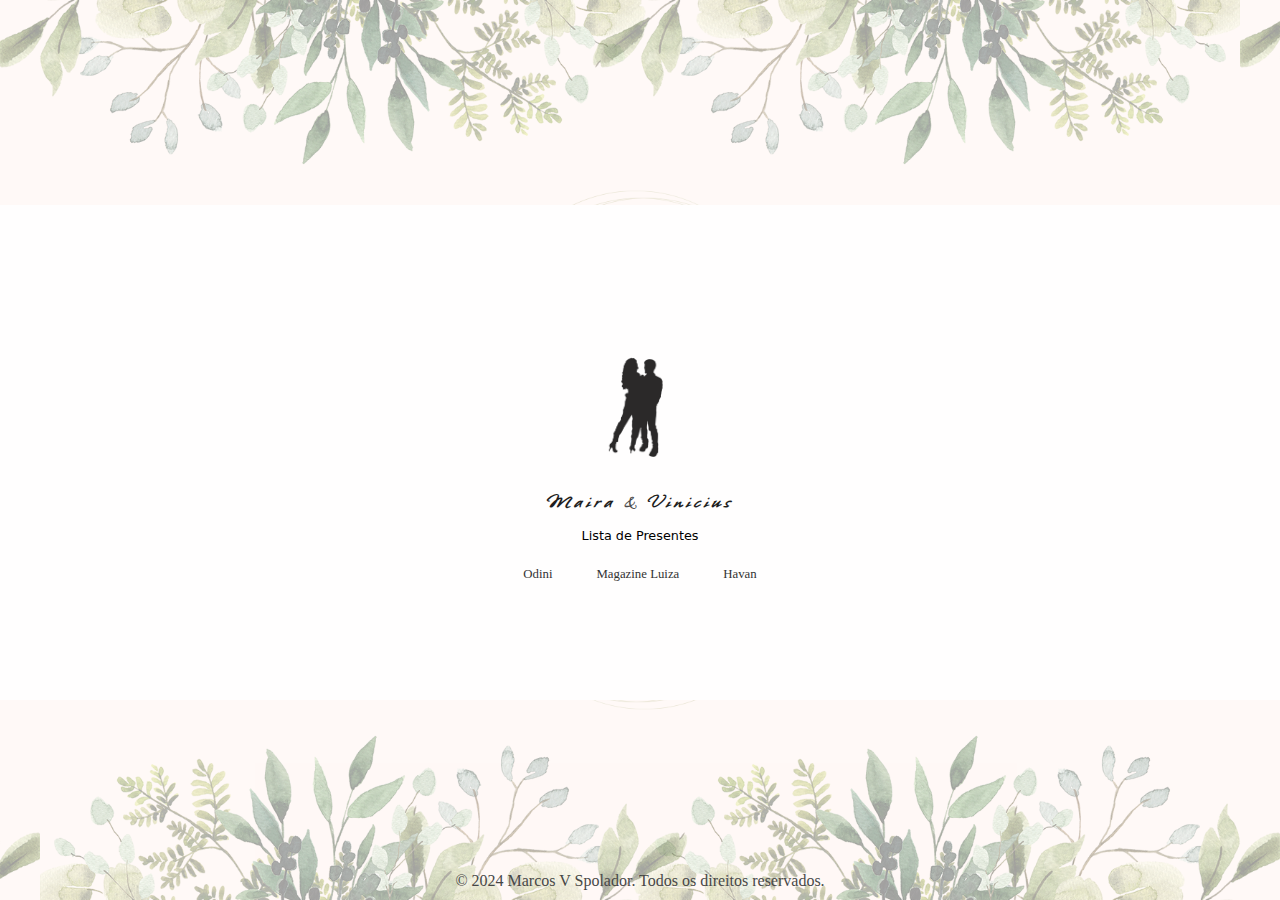
<file: index.html>
<!DOCTYPE html>
<html lang="pt-br">
<head>
    <meta charset="UTF-8">
    <meta name="viewport" content="width=device-width, initial-scale=1.0">
    <link rel="stylesheet" href="estilos/estyle.css">
    <link rel="stylesheet" href="estilos/medias_style.css">
    <link rel="shortcut icon" href="img/logo.png" type="image/x-icon">
    <title>Lista de Presentes</title>
</head>
<body >
    <header>
    </header>
    <main>
        <menu>
            <div class="logo">
                <img src="img/logo.png" width="120px" alt="">
                <h1>Maira <span>&</span> Vinicius</h1>
                <p class="p2">Lista de Presentes</p>
            </div>
            
            <a href="ordini.html">Odini</a>
    
            <a href="mgluiza.html">Magazine Luiza</a>
    
            <a href="havan.html">Havan</a>
        </menu>
    </main>
    <footer>
        <p>&copy; 2024 Marcos V Spolador. Todos os direitos reservados.</p>
    </footer>
</body>
</html>
</file>
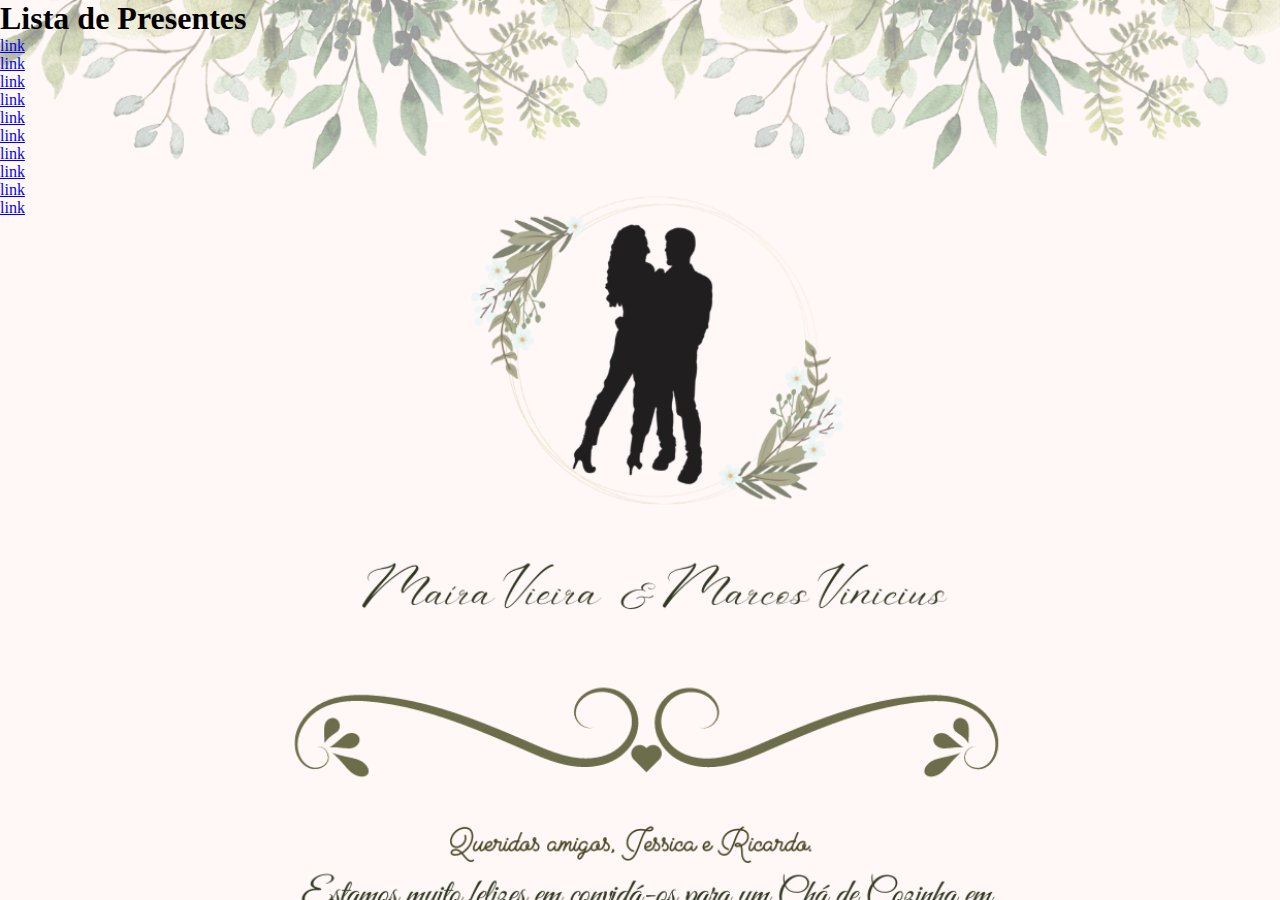
<file: havan.html>
<!DOCTYPE html>
<html lang="pt-br">
<head>
    <meta charset="UTF-8">
    <meta name="viewport" content="width=device-width, initial-scale=1.0">
    <link rel="stylesheet" href="estyle.css">
    <title>Cha de cozinha</title>
</head>
<body class="pag2">
    <div id="centro">
        <div id="titulo">
            <h1>Lista de Presentes</h1>
        </div>

        <div id="conteudo">
            <div id="links">
            <ul>
               <li><a href="#">link</a></li>
               <li><a href="#">link</a></li>
               <li><a href="#">link</a></li>
               <li><a href="#">link</a></li>
               <li><a href="#">link</a></li>
               <li><a href="#">link</a></li>
               <li><a href="#">link</a></li>
               <li><a href="#">link</a></li>
               <li><a href="#">link</a></li>
               <li><a href="#">link</a></li>
            </ul>
            
            </div>
            <div id="img">
            </div>
        </div>
    </div>
</body>
</html>
</file>
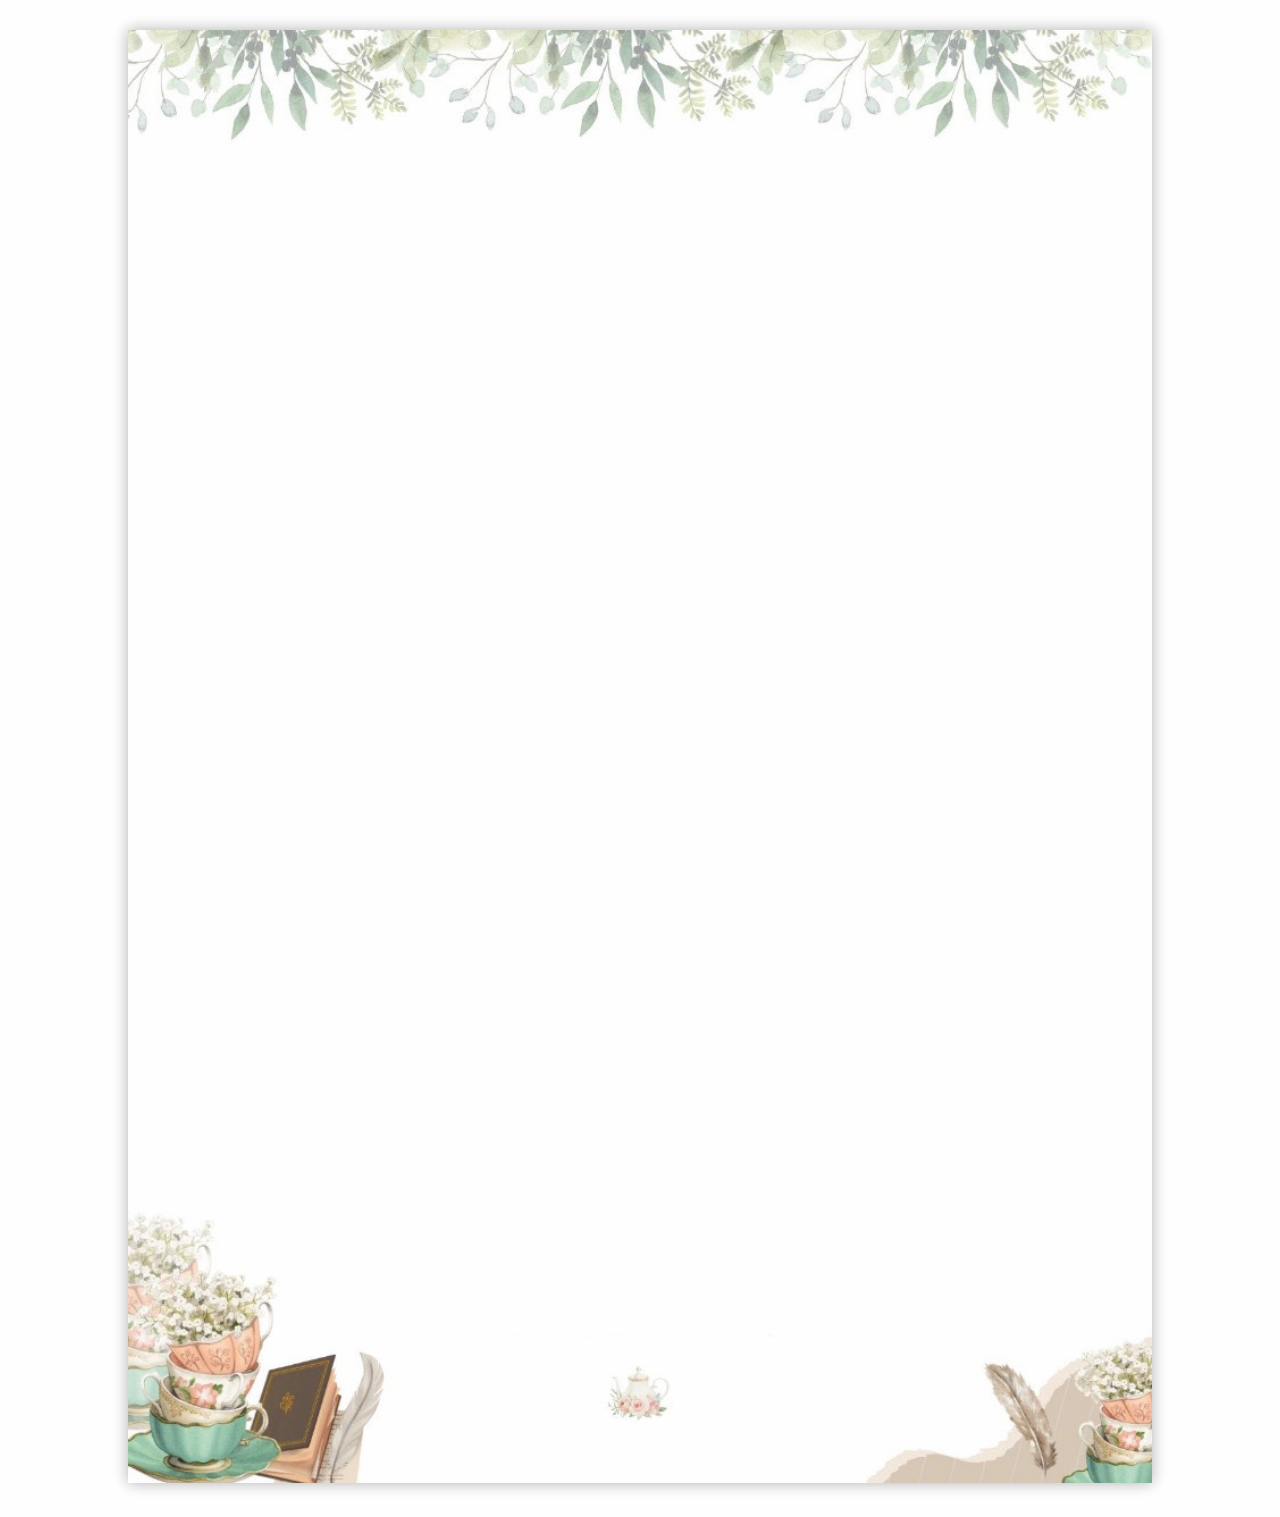
<file: ordini.html>
<!DOCTYPE html>
<html lang="pt-br">
<head>
    <meta charset="UTF-8">
    <meta name="viewport" content="width=device-width, initial-scale=1.0">
    <link rel="stylesheet" href="estyle.css">
    <title>Lista de Presentes</title>
</head>
<body>
    <div class="img_folha">
        <img src="img/img-pag.jpg" alt="">
    </div>
</body>
</html>
</file>
<file: estilos/estyle.css>
@import url('https://fonts.googleapis.com/css2?family=Bebas+Neue&family=Whisper&display=swap');

*{
    margin: 0px;
    padding: 0px;
}

html, body{
    height: 100%;
    background-color: #FFFEFE; 
}

body {
    display: flex;
    flex-direction: column;
}

header{
    background-image: url(../img/fundo.png);
    opacity: 90%;
    width: 100vw;
    height: 205px;
    text-align: center;
}

img{
    text-align: center;
    opacity: 95%;
}


main{
    flex: 1; 
    display: flex;
    flex-direction: column;
    align-items: center;
    justify-content: center; 
}

main menu .logo{
    text-align: center;
}

.logo h1{
    text-align: center;
    font-size: 1.3em;
    padding: 3px;
    letter-spacing:4px;
    font-family: "Whisper", cursive;
    opacity: 88%;
}
.logo .p2{
    text-align: center;
    padding-top: 10px;
    padding-bottom: 21px;
    font-family: system-ui, -apple-system, BlinkMacSystemFont, 'Segoe UI', Roboto, Oxygen, Ubuntu, Cantarell, 'Open Sans', 'Helvetica Neue', sans-serif;
    font-size: 0.8em;
}

.logo h1 span{
   font-size:0.7em;
   opacity: 80%;
}

menu{
    text-align: center;
    box-sizing: border-box;
    margin-top: 40px;
    padding-bottom: 30px;
}

menu a{
    text-align: center;
    text-decoration: none;
    color: #333;
    padding: 15px;
    margin: 5px;  
    font-size: 0.8em;
    transition: background-color 0.4s ease, color 0.2s ease, border-color 0.2s ease, box-shadow 0.2s ease;
}

menu a:hover{
    background-color: #a1af9b;
    color: #FFF8F6;
    border-radius: 4px;
    box-shadow: 0px 0px 8px rgba(0, 0, 0, 0.329);
}

.pag2 {
    background-image: url(img/fundo.png);
    background-repeat: no-repeat;
    background-size: cover;
    background-color: rgba(0, 0, 0, 0.5);  
}

.img_folha{
    text-align: center;
    padding: 30px;
    
}

.img_folha img{
    width: 80vw;
    height:auto;
    box-shadow: 0px 0px 15px rgba(0, 0, 0, 0.329);
}

footer{
    background-image: url(../img/fundo.png);
    transform:rotate(180deg);
    width: 100vw;
    height: 200px;
    text-align: center;
    opacity: 90%;
}

footer p{
    padding: 10px;
    text-align: center;
    color:#333;
    transform:rotate(180deg);
}
</file>
<file: estilos/medias_style.css>
@media screen and(max-width:"") {
    
}
</file>
<file: estyle.css>
@import url('https://fonts.googleapis.com/css2?family=Bebas+Neue&family=Whisper&display=swap');

*{
    margin: 0px;
    padding: 0px;
}

body, html{
    background-color: #FFFEFE;
    height: 100vh;
}

body{
    display: flex;
    flex-direction: column;
}


header{
    background-image: url(img/img-pag.jpg);
    opacity: 90%;
    width: 100vw;
    height: 205px;
    text-align: center;
    background-repeat: no-repeat;
    background-size: cover;
}

img{
    text-align: center;
    opacity: 95%;
}

.logo{
    text-align: center;
}

.logo h1{
    text-align: center;
    font-size: 1.6em;
    padding: 5px;
    letter-spacing: 3px;
    font-family: "Whisper", cursive;
    opacity: 80%;
}
.logo .p2{
    text-align: center;
    padding-top: 10px;
    font-family: system-ui, -apple-system, BlinkMacSystemFont, 'Segoe UI', Roboto, Oxygen, Ubuntu, Cantarell, 'Open Sans', 'Helvetica Neue', sans-serif;
    font-size: 0.9em;
}

.logo h1 span{
   padding: 10px;
}

menu{
    text-align: center;
    box-sizing: border-box;
    margin-top: 40px;
    padding-bottom: 30px;
}

menu a{
    text-align: center;
    text-decoration: none;
    color: #333;
    padding: 20px;
    margin: 20px;  
    transition: background-color 0.4s ease, color 0.2s ease, border-color 0.2s ease, box-shadow 0.2s ease;
}

menu a:hover{
    background-color: #a1af9b;
    color: #FFF8F6;
    border-radius: 4px;
    box-shadow: 0px 0px 8px rgba(0, 0, 0, 0.329);
}

main{
    flex: 1;;
}

.pag2 {
    background-image: url(img/fundo.png);
    background-repeat: no-repeat;
    background-size: cover;
    background-color: rgba(0, 0, 0, 0.5);  
}

.img_folha{
    text-align: center;
    padding: 30px;
    
}

.img_folha img{
    width: 80vw;
    height:auto;
    box-shadow: 0px 0px 15px rgba(0, 0, 0, 0.329);
}

footer{
    margin: 0px;
    padding: 0px;
    background-image: url(img/img-pag.jpg);
    transform:rotate(180deg);
    width: 100vw;
    height: 200px;
    text-align: center;
    opacity: 90%;
}

footer p{
    padding: 10px;
    text-align: center;
    color:#333;
    transform:rotate(180deg);
}
</file>
